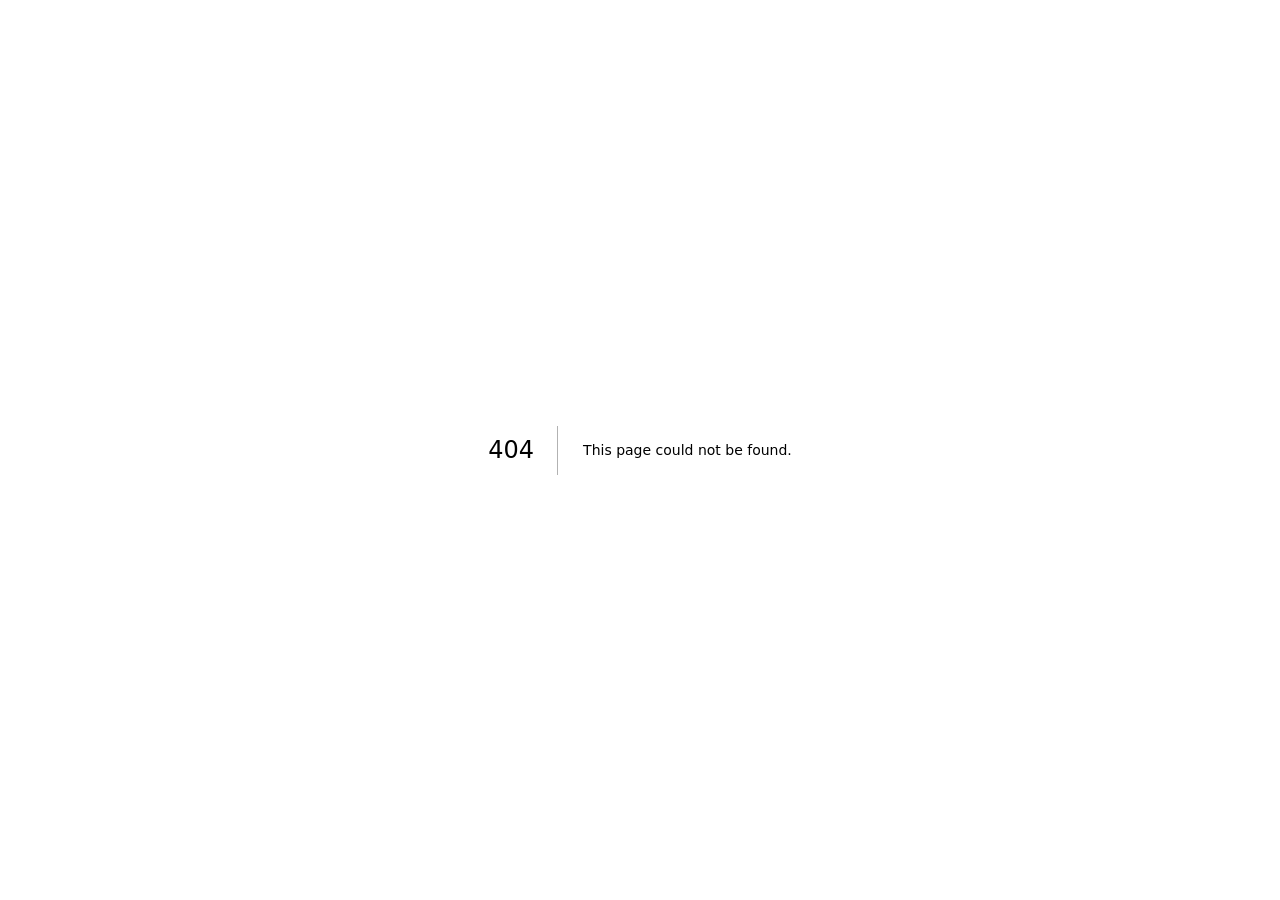
<file: _not-found.html>
<!DOCTYPE html>
<html lang="en">
<head>
<meta charset="utf-8"/>
<title>404: This page could not be found.</title>
<style>
*{margin:0;padding:0;box-sizing:border-box}
body{color:#000;background:#fff;font-family:system-ui,Segoe UI,Roboto,Helvetica,Arial,sans-serif,Apple Color Emoji,Segoe UI Emoji;min-height:100vh;display:flex;align-items:center;justify-content:center}
.next-error-h1{border-right:1px solid rgba(0,0,0,.3);display:inline-block;margin:0 20px 0 0;padding:0 23px 0 0;font-size:24px;font-weight:500;vertical-align:top;line-height:49px}
@media (prefers-color-scheme:dark){body{color:#fff;background:#000}.next-error-h1{border-right:1px solid rgba(255,255,255,.3)}}
</style>
</head>
<body>
<div>
<h1 class="next-error-h1">404</h1>
<div style="display:inline-block">
<h2 style="font-size:14px;font-weight:400;line-height:49px;margin:0">This page could not be found.</h2>
</div>
</div>
</body>
</html>
</file>
